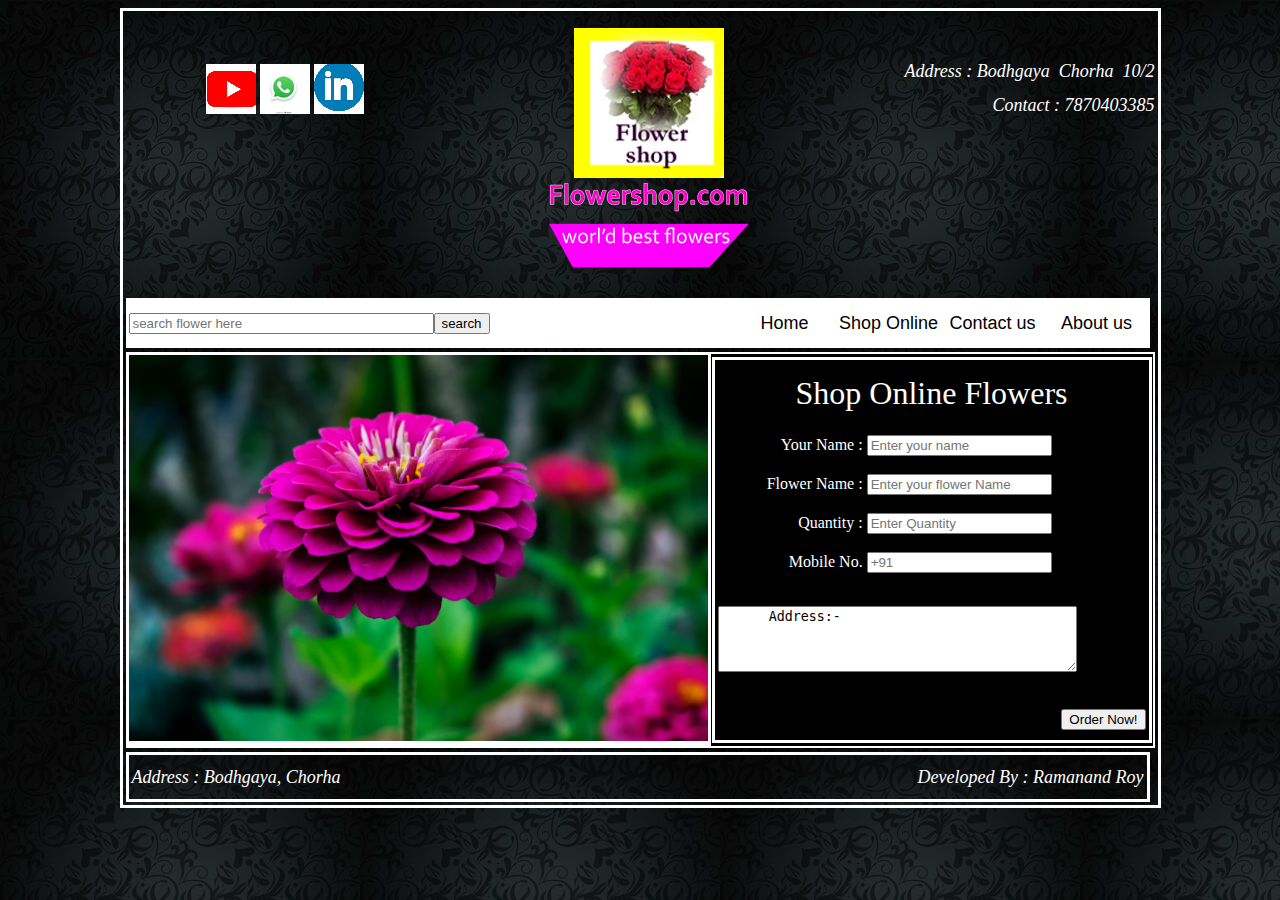
<file: Web_Development_Project/Flower.com/Index.html>
<!DOCTYPE html>
<html>
<head>
<title>
Flowershop.com
</title>
</head>
<body background="Flower/background.jpg">
<table width="1024" height="768" bordercolor="white"  align="center">

<tr>
<td height="280" align="center" > 
 <img src="Images/youtube.png">
 <img src="Images/whatesapp.jpg">
 <img src="Images/linkedln.png">
 <br><br><br><br><br><br><br><br>
</td>

<td height="280" align="center">
<img src="new/logo.png"><br>
<img src="new/domain.png"><br> 
<img src="new/tag.png">
</td>
<td height="280" align="right" width="300">
<address><pre><font color="white" face="bahnschrif" size="4">Address : Bodhgaya  Chorha  10/2</font></pre></address>
<address><font color="white" face="bahnschrif" size="4">Contact : 7870403385</font> </address>
<br><br><br><br><br><br><br><br>
</td>
</tr>

<tr>
<td colspan="3" height="50"> 
<table width="1024" height="50"    bgcolor="white">
<tr>
<td>
<form>
<input type="search" name="search" size="35" placeholder="search flower here"><input type="submit" value="search">
</form>
</td>
<td></td>
<td align="center" width="100"><font  face="sans-serif" size="4">Home</font></td>
<td align="center" width="100"><font  face="sans-serif" size="4">Shop Online</font></td>
<td align="center" width="100"><font  face="sans-serif" size="4">Contact us</font></td>
<td align="center" width="100"><font  face="sans-serif" size="4">About us</font></td>
</tr>
</table>
</td>
</tr>

<tr>
<td colspan="3" height="386">
<table width="1024" height="386"  bgcolor="white">
<tr>
<td width="555"> 
<img src="new/flower.jpg" height="386">
</td>
<td bgcolor="black">
<form>
<table width="440" height="386"  bordercolor="white">
<tr>
<td colspan="2" align="center"><font  size="6" color="white" face="righteous">Shop Online Flowers</font></td>
</tr>

<tr>
<td align="right"><font color="white" face="sans-sarif">Your Name : </font></td>
<td><input type="text" name="your Name" placeholder="Enter your name"></td> 
</tr>

<tr>
<td align="right"><font color="white" face="sans-sarif">Flower Name :</font></td>
<td><input type="text" name="flower Name" placeholder="Enter your flower Name"></td>
</tr>

<tr>
<td align="right"><font color="white" face="sans-sarif">Quantity :</font></td>
<td><input type="number" name="Quantity" placeholder="Enter Quantity"></td>
</tr>

<tr>
<td align="right"><font color="white" face="sans-sarif">Mobile No.</font></td>
<td><input type="number" name="Mobile no" placeholder="+91"></td>
</tr>

<tr>
<td colspan="2" align="left">
<textarea cols="42" rows="4">      Address:-</textarea>
</td
</tr>

<tr>
<td colspan="2" align="right">
<input type="submit" value="Order Now!">
</td>
</tr>

</table>
</form>

</td>
</tr>
</table>
</td>
</td>
</tr>

<tr>
<td colspan="3" height="50">
<table width="1024" height="50"  bordercolor="white"> 
<tr>
<td><address> <font color="white" face="sans-sarif" size="4">Address : Bodhgaya, Chorha <font> </address></td>
<td align="right"><address><font color="white" face="sans-sarif" size="4">Developed By : Ramanand Roy </font> </address></td>
</tr>
</table>
</td>
</tr>

</table>







</body>
</html>
</file>
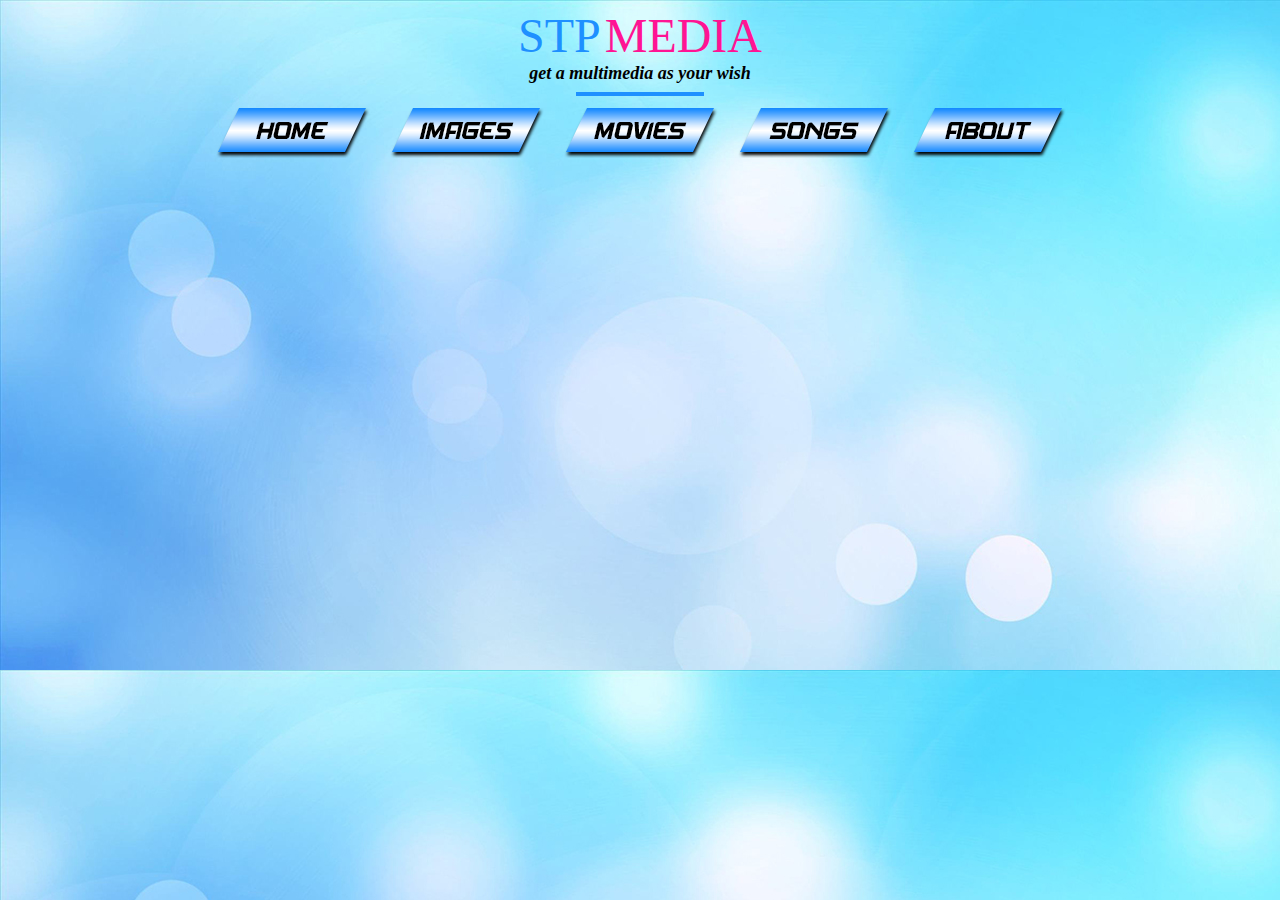
<file: Web_Development_Project/stpmedia.com/index.html>
<!DOCTYPE html>
<html>
<head>
<title>
Homepage
</title>
</head>
<body background="images/background.jpg">
<center>
<font size="7" face="spantaran" color="dodgerblue">STP</font>
<font size="7" face="spantaran" color="deeppink">MEDIA</font>
<br>
<font face="ubuntu" size="4"><i><b>get a multimedia as your wish</b></i></font>
<hr width="10%" color="dodgerblue" size="4">
<img src="images/menu/home.png">
<img src="images/menu/images.png">
<img src="images/menu/movies.png">
<img src="images/menu/songs.png">
<img src="images/menu/about.png">
</center>

</body>
</html>
</file>
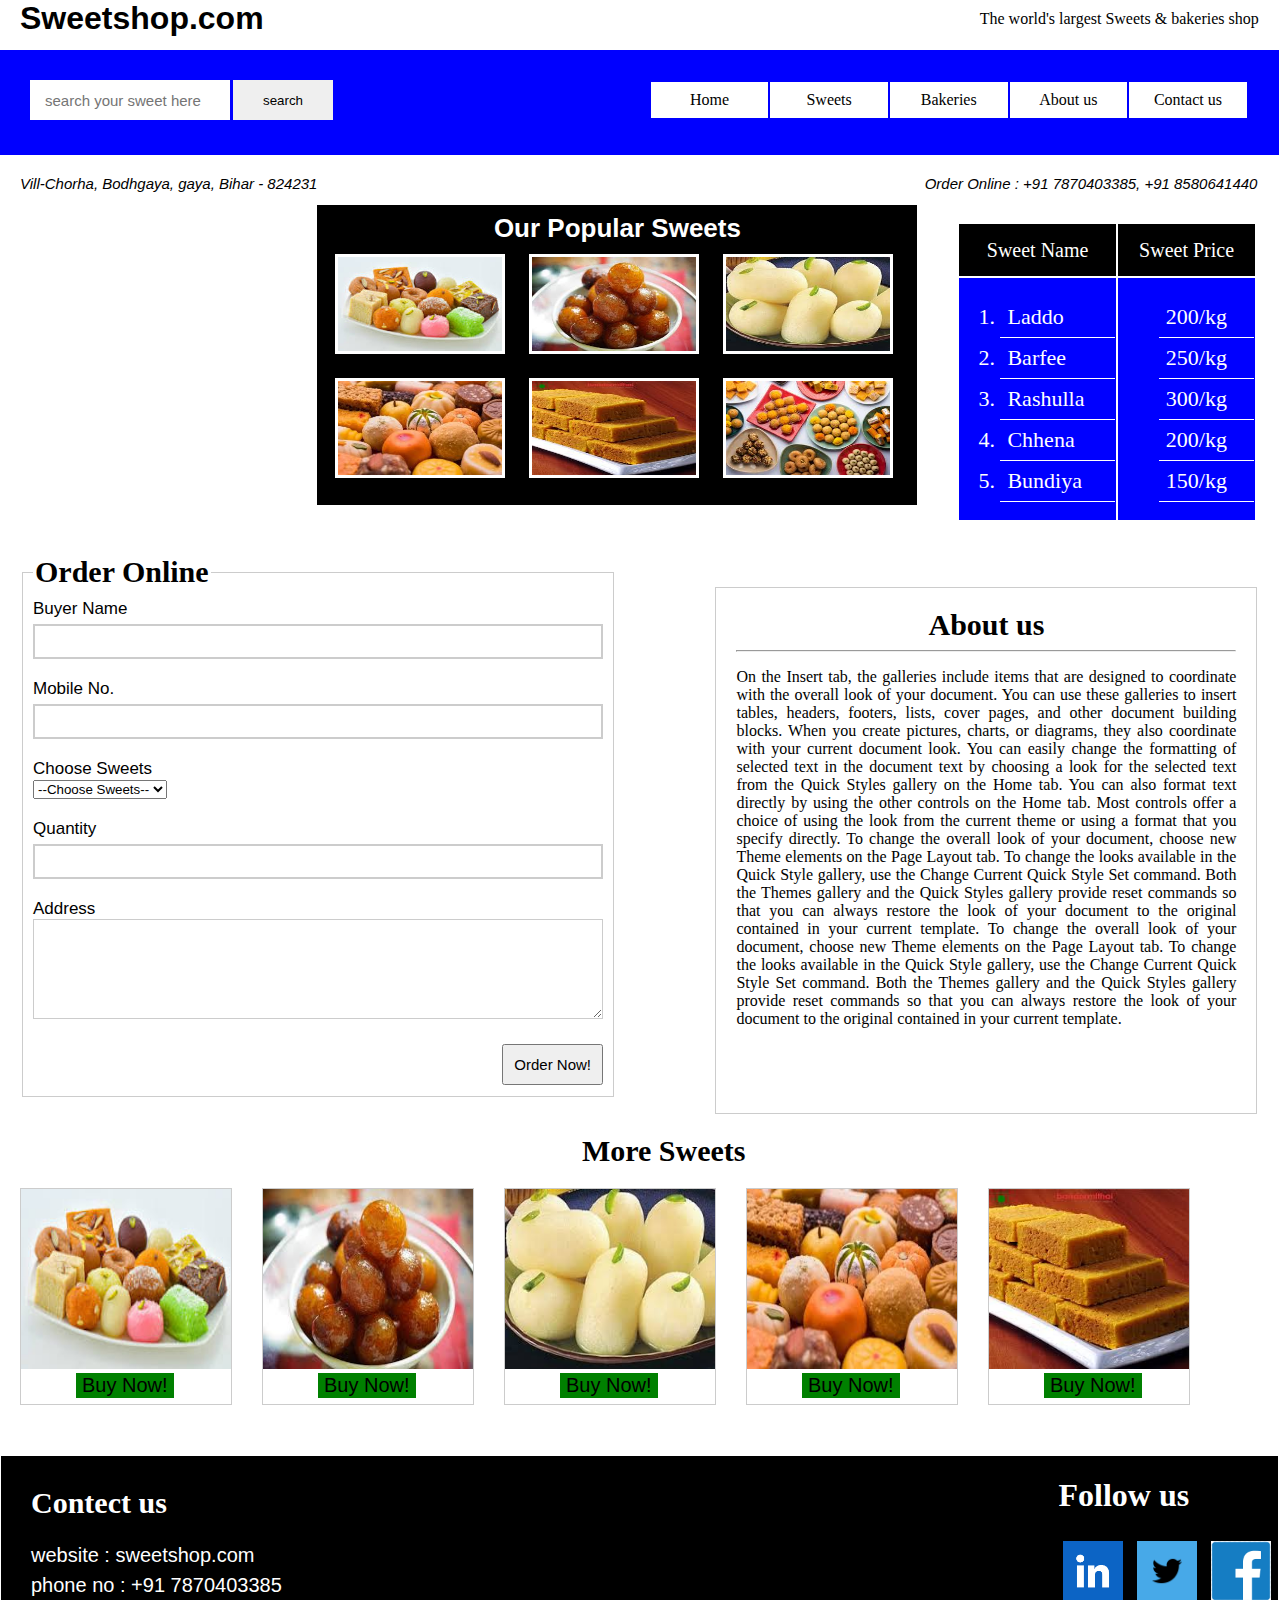
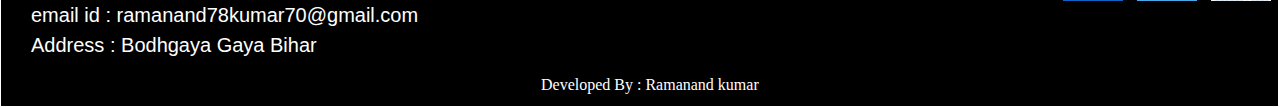
<file: Web_Development_Project/sweetshop.com/Index.html>
<!DOCTYPE html>
<html>

<head>
   <title>
      Homepage
   </title>
   <style>
      header {
         width: 99.9%;
         height: 50px;
         float: left;
         box-sizing: border-box;

      }


      body {
         padding: 0;
         margin: 0;
      }

      #brand {
         padding: 0;
         margin: 0;
         float: left;
         font-family: sans-serif;
         padding-left: 20px;
      }

      #tag_line {
         float: right;
         margin-top: 10px;
         font-family: century gothic;
         padding-right: 20px;
      }

      nav {
         width: 99.9%;
         height: 105px;
         background-color: blue;
         float: left;
         box-sizing: border-box;
         padding: 30px;
         padding-bottom: 0px;
      }

      #search {
         width: 200px;
         height: 40px;
         box-sizing: border-box;
         float: left;
         border: none;
         font-size: 15px;
         padding: 15px;
      }

      #submit {
         width: 100px;
         height: 40px;
         float: left;
         box-sizing: border-box;
         border: none;
         margin-left: 3px;
      }

      #menu_table {
         width: 600px;
         height: 40px;
         float: right;
         box-sizing: border-box;
      }

      #menu_item {
         background-color: white;
         width: 20%;
         text-align: center;
      }

      a {
         text-decoration: none;
         color: black;
         font-family: sans serif;
      }

      section {
         width: 99.8%;
         height: 1300px;
         float: left;

         box-sizing: border-box;
         padding: 20px;
      }

      #V {
         float: left;
         font-size: 15px;
         font-family: sans-serif;
      }

      #O {
         float: right;
         font-size: 15px;
         font-family: sans-serif;
      }

      #Popular_Box {
         width: 600px;
         height: 300px;
         float: left;
         box-sizing: border-box;
         border-style: solid;
         border-width: 1px;
         background-color: black;
         margin-top: 30px;
         padding: 7px;
      }

      #Our_title {
         text-align: center;
         color: white;
         font-size: 26Px;
         font-family: sans-serif;
         padding: 0;
         margin: 0;
      }

      #Popular_images {
         width: 170px;
         height: 100px;
         box-sizing: border-box;
         margin: 10px;
         border-width: 3px;
         border-style: solid;
         border-color: white;
      }

      #Sweets_rate_box {
         width: 300px;
         height: 300px;
         float: right;
         box-sizing: border-box;
         margin-top: 30px;
      }

      #rate_header {
         height: 50px;
         background-color: black;
         color: white;
         text-align: center;
         font-family: century gothic;
         font-size: 20px;
      }

      #rate_content {
         background-color: blue;
      }

      #s_name {
         color: white;
         font-family: century gothic;
         font-size: 22px;
         padding: 7px;
         border-bottom-width: 1.5px;
         border-bottom-color: white;
         border-bottom-style: solid;
      }

      #rate {
         list-style: none;
      }

      fieldset {
         width: 570px;
         height: 520px;
         float: left;
         margin-top: 50px;
         border-width: 1px;
         border-style: solid;
         border-color: #ccc;
         padding: 10px;
      }

      legend {
         font-family: century-gothic;
         font-size: 30px;
         font-weight: bold;
      }

      #Order_Online {
         font-size: 17px;
         font-family: sans-serif;
      }

      #order_input {
         width: 100%;
         height: 35px;
         box-sizing: border-box;
         border-style: solid;
         border-color: #ccc;
         margin-top: 5px;
      }

      textarea {
         width: 100%;
         height: 100px;
         box-sizing: border-box;
         border-width: 10x;
         border-style: solid;
         border-color: #ccc;
      }

      #order_now {
         padding: 10px;
         font-size: 15px;
         float: right;
      }

      #about_us {
         width: 500px;
         height: 485px;
         border-width: 1px;
         border-style: solid;
         border-color: #ccc;
         float: right;
         margin-top: 65px;
         padding: 20px;
      }

      #abt_title {
         text-align: center;
         font-size: 30px;
         font-family: century-gothic;
         padding: 0px;
         margin: 0px
      }

      #abt_text {
         text-align: justify;

         line-height: px;
         font-family: century-gothic;
      }

      #M_sweets {
         width: 100%;
         float: left;
         box-sizing: border-box;
      }

      #More_Sweets {
         text-align: center;
         font-family: century gothic;
         font-size: 30px;
         margin-left: 50PX;
      }

      #flower {
         width: 210px;
         height: 215px;
         border-width: 1px;
         border-color: #ccc;
         border-style: solid;
         float: left;
         margin-right: 30px;
      }

      #flower_end {
         width: 200px;
         height: 215px;
         border-width: 1px;
         border-color: #ccc;
         border-style: solid;
         float: left;
      }

      #sweets_buy {
         width: 210px;
         height: 180px;
      }

      #Buy_Now {
         text-align: center;
         margin-left: 55px;
         font-size: 20px;
         background-color: green;
         color: black;
         border: none;
         margin-bottom: 5px;
      }

      #sweets_buy_end {
         width: 199.9px;
         height: 180px;
      }

      footer {
         width: 99.8%;
         height: 250px;
         border-width: 1px;
         border-color: white;
         border-style: solid;
         background-color: black;
         float: left;
      }

      #contect_us {
         width: 440px;
         height: 250px;
         box-sizing: border-box;
         float: left;
         padding: 10px;
         padding-left: 30px;

      }

      #social_link {
         width: 220px;
         height: 200px;
         box-sizing: border-box;
         float: right;
      }

      #contect_title {
         color: white;
         font-family: century-gothic;
         font-size: 30px
      }

      #Contact_details {
         color: white;
         font-size: 20px;
         font-family: sans-serif;
         font-style: normal;
         line-height: 30px;
      }

      #Follow_title {
         color: white;
      }

      #social_logo {
         width: 60px;
         margin: 5px;

      }

      #Developed {
         color: white;
         float: left;
         font-family: century gothic;
         margin-top: 220px;
         margin-left: 100px;
      }
   </style>
</head>

<body>
   <header>
      <h1 id="brand">Sweetshop.com</h1>
      <p id="tag_line">The world's largest Sweets & bakeries shop</p>
   </header>

   <nav>
      <form>
         <input id="search" type="search" name="ramanand" placeholder="search your sweet here" align="center">
         <input id="submit" type="submit" value="search">
      </form>

      <table id="menu_table">
         <tr>
            <td id="menu_item"><a href="index.html">Home</a></td>
            <td id="menu_item"><a href="sweets.html">Sweets</a></td>
            <td id="menu_item"><a href="#">Bakeries</a></td>
            <td id="menu_item"><a href="#about_us">About us</a></td>
            <td id="menu_item"><a href="#contect_us">Contact us</a></td>
         </tr>
      </table>

   </nav>

   <section>
      <address id="V">Vill-Chorha, Bodhgaya, gaya, Bihar - 824231</address>
      <address id="O">Order Online : +91 7870403385, +91 8580641440</address>
      <div id="Popular_Box">
         <h1 id="Our_title">Our Popular Sweets</h1>
         <a href="#flower"><img src="Images/a.jpg" alt="a" id="Popular_images"></a>
         <a href="#flower"><img src="Images/b.jpg" alt="b" id="Popular_images"></a>
         <a href="#flower"><img src="Images/c.jpg" alt="c" id="Popular_images"></a>
         <a href="#flower"><img src="Images/d.jpg" alt="d" id="Popular_images"></a>
         <a href="#flower"><img src="Images/e.jpg" alt="e" id="Popular_images"></a>
         <a href="#flower"><img src="Images/f.jpg" alt="f" id="Popular_images"></a>
      </div>
      <table id="Sweets_rate_box">
         <tr>
            <td id="rate_header">Sweet Name</td>
            <td id="rate_header">Sweet Price</td>
         </tr>

         <tr id="rate_content">
            <td>
               <ol>
                  <a href="#flower">
                     <li id="s_name">Laddo</li>
                  </a>
                  <a href="#flower">
                     <li id="s_name">Barfee</li>
                  </a>
                  <a href="#flower">
                     <li id="s_name">Rashulla</li>
                  </a>
                  <a href="#flower">
                     <li id="s_name">Chhena</li>
                  </a>
                  <a href="#flower">
                     <li id="s_name">Bundiya</li>
                  </a>
               </ol>
            </td>
            <td>
               <ol id="rate">
                  <li id="s_name">200/kg</li>
                  <li id="s_name">250/kg</li>
                  <li id="s_name">300/kg</li>
                  <li id="s_name">200/kg</li>
                  <li id="s_name">150/kg</li>
               </ol>
            </td>
         </tr>
      </table>

      <fieldset id="form_Open">
         <legend>Order Online</legend>
         <form id="Order_Online">
            Buyer Name <br>
            <input type="text" name="name" id="order_input"><br><br>
            Mobile No.<br>
            <input type="number" name="mobile" id="order_input"><br><br>
            Choose Sweets <br>
            <select name="choose sweets">
               <option value="--Choose Sweets--">--Choose Sweets--</option>
               <option value="Chhena">chhena</option>
               <option value="Bundiya">Bundiya</option>
               <option value="Barfee">Barfee</option>
               <option value="Laddo">Laddo</option>
               <option value="Rashulla">Rashulla</option>
            </select><br><br>
            Quantity<br>
            <input type="text" Name="Quantity" id="order_input"><br><br>
            Address<br>
            <textarea name="address"></textarea>
            <br><br>
            <input type="submit" value="Order Now!" id="order_now">

         </form>
      </fieldset>

      <div id="about_us">
         <h1 id="abt_title"> About us</h1>
         <hr>
         <p id="abt_text">
            On the Insert tab, the galleries include items that are designed to coordinate with the overall look of your
            document. You can use these galleries to insert tables, headers, footers, lists, cover pages, and other
            document building blocks. When you create pictures, charts, or diagrams, they also coordinate with your
            current document look.
            You can easily change the formatting of selected text in the document text by choosing a look for the
            selected text from the Quick Styles gallery on the Home tab. You can also format text directly by using the
            other controls on the Home tab. Most controls offer a choice of using the look from the current theme or
            using a format that you specify directly.
            To change the overall look of your document, choose new Theme elements on the Page Layout tab. To change the
            looks available in the Quick Style gallery, use the Change Current Quick Style Set command. Both the Themes
            gallery and the Quick Styles gallery provide reset commands so that you can always restore the look of your
            document to the original contained in your current template.
            To change the overall look of your document, choose new Theme elements on the Page Layout tab. To change the
            looks available in the Quick Style gallery, use the Change Current Quick Style Set command. Both the Themes
            gallery and the Quick Styles gallery provide reset commands so that you can always restore the look of your
            document to the original contained in your current template.

         </p>
      </div>

      <div id="M_sweets">
         <h1 id="More_Sweets" align="center">More Sweets</h1>
      </div>

      <div id="flower">
         <img src="Images/a.jpg" id="sweets_buy">
         <a href="#form_Open"><button id="Buy_Now">Buy Now!</button></a>
      </div>
      <div id="flower">
         <img src="Images/b.jpg" id="sweets_buy">
         <a href="#form_Open"><button id="Buy_Now">Buy Now!</button></a>
      </div>
      <div id="flower">
         <img src="Images/c.jpg" id="sweets_buy">
         <a href="#form_Open"><button id="Buy_Now">Buy Now!</button></a>
      </div>
      <div id="flower">
         <img src="Images/d.jpg" id="sweets_buy">
         <a href="#form_Open"><button id="Buy_Now">Buy Now!</button></a>
      </div>
      <div id="flower_end">
         <img src="Images/e.jpg" id="sweets_buy_end">
         <a href="#form_Open"><button id="Buy_Now">Buy Now!</button></a>
      </div>
   </section>

   <footer>
      <div id="contect_us">
         <h1 id="contect_title">Contect us</h1>
         <address Id="Contact_details">website : sweetshop.com</Address>
         <Address Id="Contact_details">phone no : +91 7870403385</Address>
         <Address Id="Contact_details">email id : ramanand78kumar70@gmail.com</Address>
         <Address Id="Contact_details">Address : Bodhgaya Gaya Bihar</Address>
      </div>
      <div id="Developed">Developed By : Ramanand kumar</div>
      <div id="social_link">
         <h1 id="Follow_title">Follow us</h1>
         <a href="https://www.linkedin.com/in/ramanand-kumar-2a10b0315/"><img src="Images/L.png" id="social_logo"></a>
         <a href="https://x.com/Ramanan90882721"><img src="Images/T.png" id="social_logo"></a>

         <a href=""><img src="Images/F.png" id="social_logo"></a>
      </div>
   </footer>


</body>

</html>
</file>
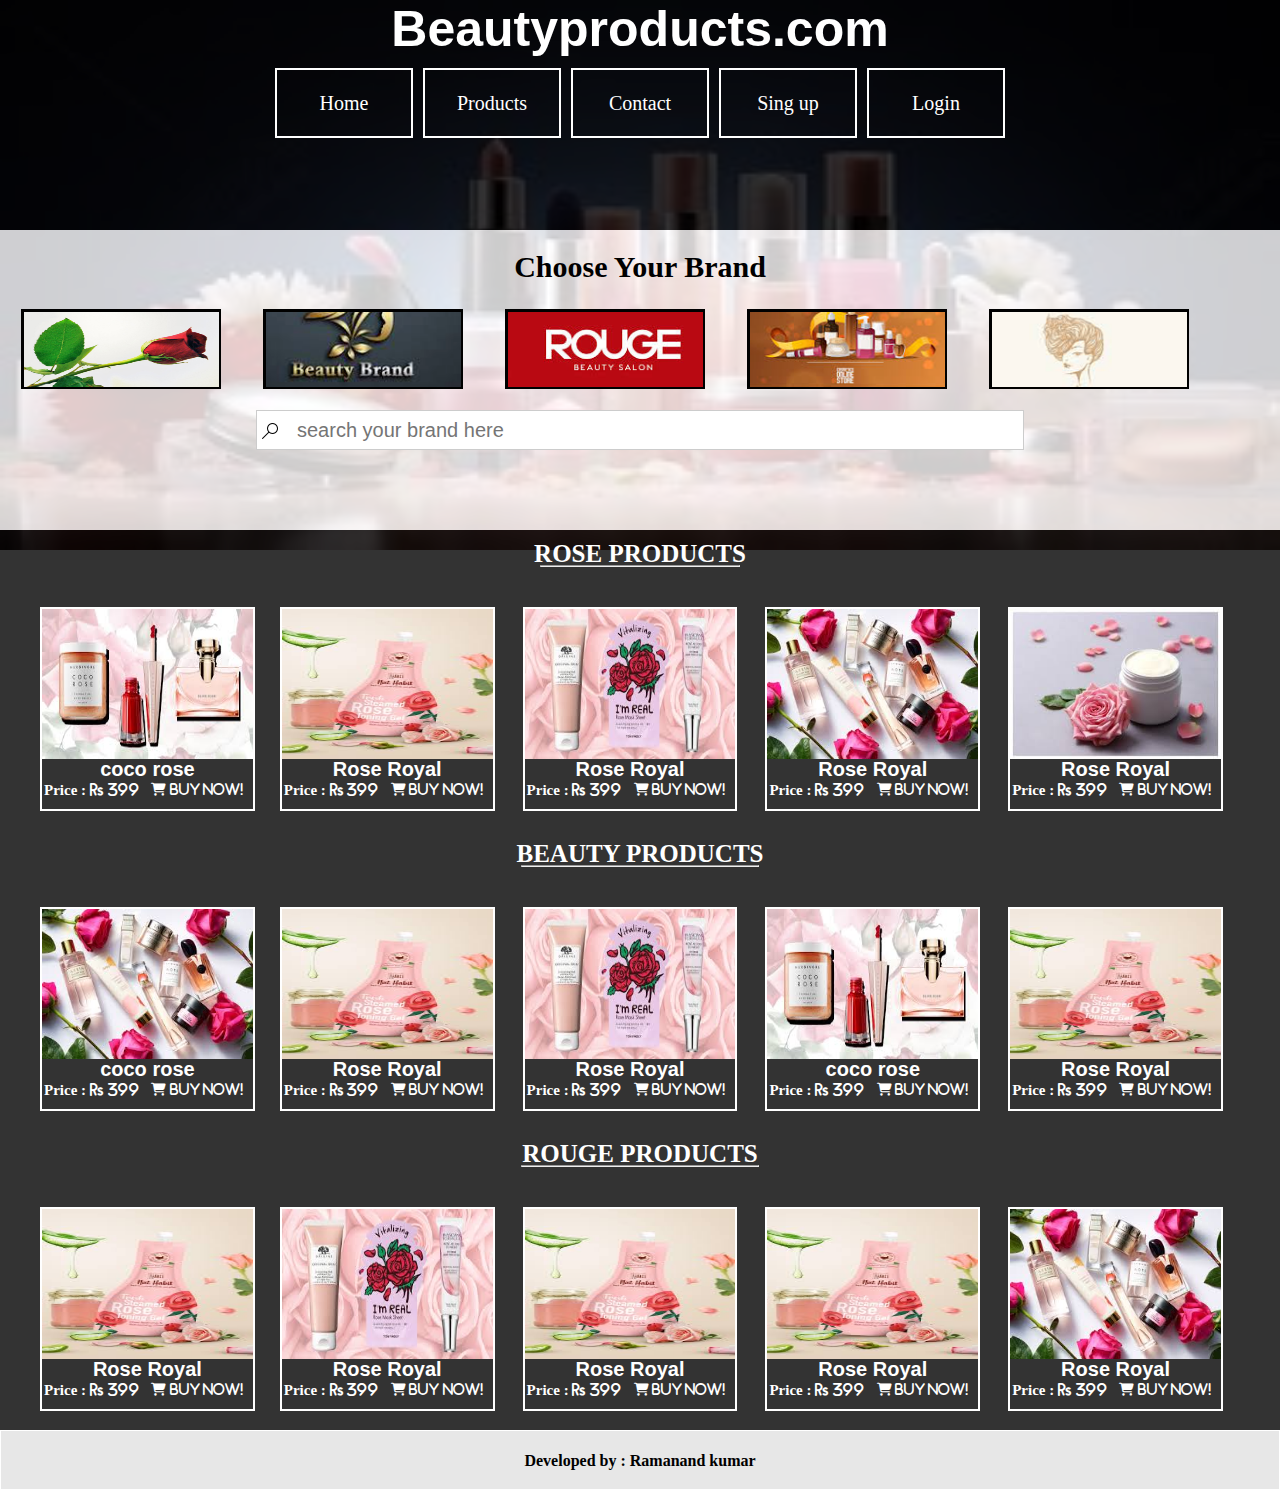
<file: Web_Development_Project/Beautyproduct.com/product.html>
<!DOCTYPE html>
<html>
<head>
<meta lang="en-US">
<meta charset="utf-8">
<meta name="keywords" content="Beautiproducts,Beautifullproduct.com,Productbeuatifull">
<meta name="description" content="India's larget beauty shop you can purches and 
beauty product with our websites">
<meta name="author" content="Beautyproducts.com">
<meta name="viewport" content="width=device-width,initial-scale=1.0">
<title>
Beautyproducts.com
</title>
<link rel="stylesheet" href="style/style.css">
<link rel="stylesheet"  href="https://cdnjs.cloudflare.com/ajax/libs/font-awesome/6.6.0/css/all.min.css">
</head>
<body>
	<!--start nav coding-->
<nav>
	<h1 id="Domain_name">Beautyproducts.com</h1>
	<table id="table_menu" align="center" cellspacing="10">
		<tr>
			<td id="menu"><a href="index.html">Home</a></td>
			<td id="menu"><a href="product.html">Products</a></td>
			<td id="menu"><a href="Contact us.html">Contact</a></td>
			<td id="menu"><a href="sing up.html">Sing up</a></td>
			<td id="menu"><a href="Login.html">Login</a></td>

		</tr>
	</table>
</nav>
<!--end nav conding-->

<!--start product section conding-->
<section id="product_section">
	<div id="brands">
	<h1 id="brands_heading">Choose Your Brand</h1>
	
	<div id="brand_pic" >
		<a href="#Rose"><img src="Images/Beautiful rose.jpg" alt="rose" width="195px" height="75px"></a>
	</div>
	<div id="brand_pic" >
		<a href="#Beauty_B"><img src="Images/b.png" alt="b"  width="195px" height="75px"></a>
	</div>
	<div id="brand_pic" >
		<a href="#rouge_R"><img src="Images/a.png" alt="a"  width="195px" height="75px"></a>
	</div>
	<div id="brand_pic" >
		<img src="Images/bb.png" alt="b"  width="195px" height="75px">
	</div>
	<div id="brand_pic" >
		<img src="Images/g.png" alt="g" width="195px" height="75px" >
	</div>

	<form>
		<input type="search" name="search" id="search" placeholder="search your brand here">
	</form>	
	
	</div>

	<div id="view">
		<a href="#Choose Your Brand"><h1 id="Rose">ROSE PRODUCTS</h1><hr id="line"></a>
		<div id="tstar"><img src="Images/ra.jpeg" alt="ra" id="rose-images">
  <h4 id="coco">coco rose</h4><h3>Price : <i class="fa-solid fa-rupee-sign"> 399</i> </h3>
        <h4 id="buy-now"><i class="fa-solid fa-cart-shopping"> Buy Now!</i></h4>
		</div>
		<div id=view-produts><img src="Images/rc.jpeg" alt="rc" id="rose-images">
<h4 id="rose-p">Rose Royal</h4><h3>Price : <i class="fa-solid fa-rupee-sign"> 399</i> </h3>
        <h4 id="buy-now"><i class="fa-solid fa-cart-shopping"> Buy Now!</i></h4>
		</div>
        <div id=view-produts><img src="Images/rb.jpeg" alt="rb" id="rose-images">

       <h4 id="rose-p">Rose Royal</h4><h3>Price : <i class="fa-solid fa-rupee-sign"> 399</i> </h3>
        <h4 id="buy-now"><i class="fa-solid fa-cart-shopping"> Buy Now!</i></h4></div>
      <div id=view-produts> <img src="Images/re.jpeg" alt="re" id="rose-images"> 

     <h4 id="rose-p">Rose Royal</h4><h3>Price : <i class="fa-solid fa-rupee-sign"> 399</i> </h3>
        <h4 id="buy-now"><i class="fa-solid fa-cart-shopping"> Buy Now!</i></h4></div>
        <div id=view-produts><img src="Images/rd.jpeg" alt="rd" id="rose-images">

       <h4 id="rose-p">Rose Royal</h4><h3>Price : <i class="fa-solid fa-rupee-sign"> 399</i> </h3>
        <h4 id="buy-now"><i class="fa-solid fa-cart-shopping"> Buy Now!</i></h4></div>		
    </div>

        <div id="Beauty">
		<h1 id="Beauty_B">BEAUTY PRODUCTS</h1><hr id="linf">
		<div id="second">
			<img src="Images/re.jpeg" alt="re" id="rose-images">
  <h4 id="coco">coco rose</h4><h3>Price : <i class="fa-solid fa-rupee-sign"> 399</i> </h3>
        <h4 id="buy-now"><i class="fa-solid fa-cart-shopping"> Buy Now!</i></h4>
		</div>
		<div id="Beauty-produts">
			<img src="Images/rc.jpeg" alt="rc" id="rose-images">
<h4 id="rose-p">Rose Royal</h4><h3>Price : <i class="fa-solid fa-rupee-sign"> 399</i> </h3>
        <h4 id="buy-now"><i class="fa-solid fa-cart-shopping"> Buy Now!</i></h4>
		</div>
        <div id="Beauty-produts">
        	<img src="Images/rb.jpeg" alt="rb" id="rose-images">
<h4 id="rose-p">Rose Royal</h4><h3>Price : <i class="fa-solid fa-rupee-sign"> 399</i> </h3>
        <h4 id="buy-now"><i class="fa-solid fa-cart-shopping"> Buy Now!</i></h4>
        </div>	
        <div id="Beauty-produts">
        	<img src="Images/ra.jpeg" alt="ra" id="rose-images">
  <h4 id="coco">coco rose</h4><h3>Price : <i class="fa-solid fa-rupee-sign"> 399</i> </h3>
        <h4 id="buy-now"><i class="fa-solid fa-cart-shopping"> Buy Now!</i></h4>
        </div>
        <div id="Beauty-produts">
        	<img src="Images/rc.jpeg" alt="rc" id="rose-images">
<h4 id="rose-p">Rose Royal</h4><h3>Price : <i class="fa-solid fa-rupee-sign"> 399</i> </h3>
        <h4 id="buy-now"><i class="fa-solid fa-cart-shopping"> Buy Now!</i></h4>
        </div>		
    </div>

     <div id="rouge">
	<a href="#brands_heading"><h1 id="rouge_R">ROUGE PRODUCTS</h1><hr id="ling"></a>
		<div id="third">
			<img src="Images/rc.jpeg" alt="rc" id="rose-images">
<h4 id="rose-p">Rose Royal</h4><h3>Price : <i class="fa-solid fa-rupee-sign"> 399</i> </h3>
        <h4 id="buy-now"><i class="fa-solid fa-cart-shopping"> Buy Now!</i></h4>
		</div>
		<div id="rouge-produts">
			<img src="Images/rb.jpeg" alt="rb" id="rose-images">
<h4 id="rose-p">Rose Royal</h4><h3>Price : <i class="fa-solid fa-rupee-sign"> 399</i> </h3>
        <h4 id="buy-now"><i class="fa-solid fa-cart-shopping"> Buy Now!</i></h4>
		</div>
        <div id="rouge-produts">
        	<img src="Images/rc.jpeg" alt="rc" id="rose-images">
<h4 id="rose-p">Rose Royal</h4><h3>Price : <i class="fa-solid fa-rupee-sign"> 399</i> </h3>
        <h4 id="buy-now"><i class="fa-solid fa-cart-shopping"> Buy Now!</i></h4>
        </div>	
        <div id="rouge-produts">
        	<img src="Images/rc.jpeg" alt="rc" id="rose-images">
<h4 id="rose-p">Rose Royal</h4><h3>Price : <i class="fa-solid fa-rupee-sign"> 399</i> </h3>
        <h4 id="buy-now"><i class="fa-solid fa-cart-shopping"> Buy Now!</i></h4>
        </div>
        <div id="rouge-produts">
        	<img src="Images/re.jpeg" alt="re" id="rose-images">
<h4 id="rose-p">Rose Royal</h4><h3>Price : <i class="fa-solid fa-rupee-sign"> 399</i> </h3>
        <h4 id="buy-now"><i class="fa-solid fa-cart-shopping"> Buy Now!</i></h4>
        </div>		
    </div>

    <footer>
	<h4>Developed by : Ramanand kumar</h4>
</footer>

</section>



<!--end product section conding-->
</body>
</html>
</file>
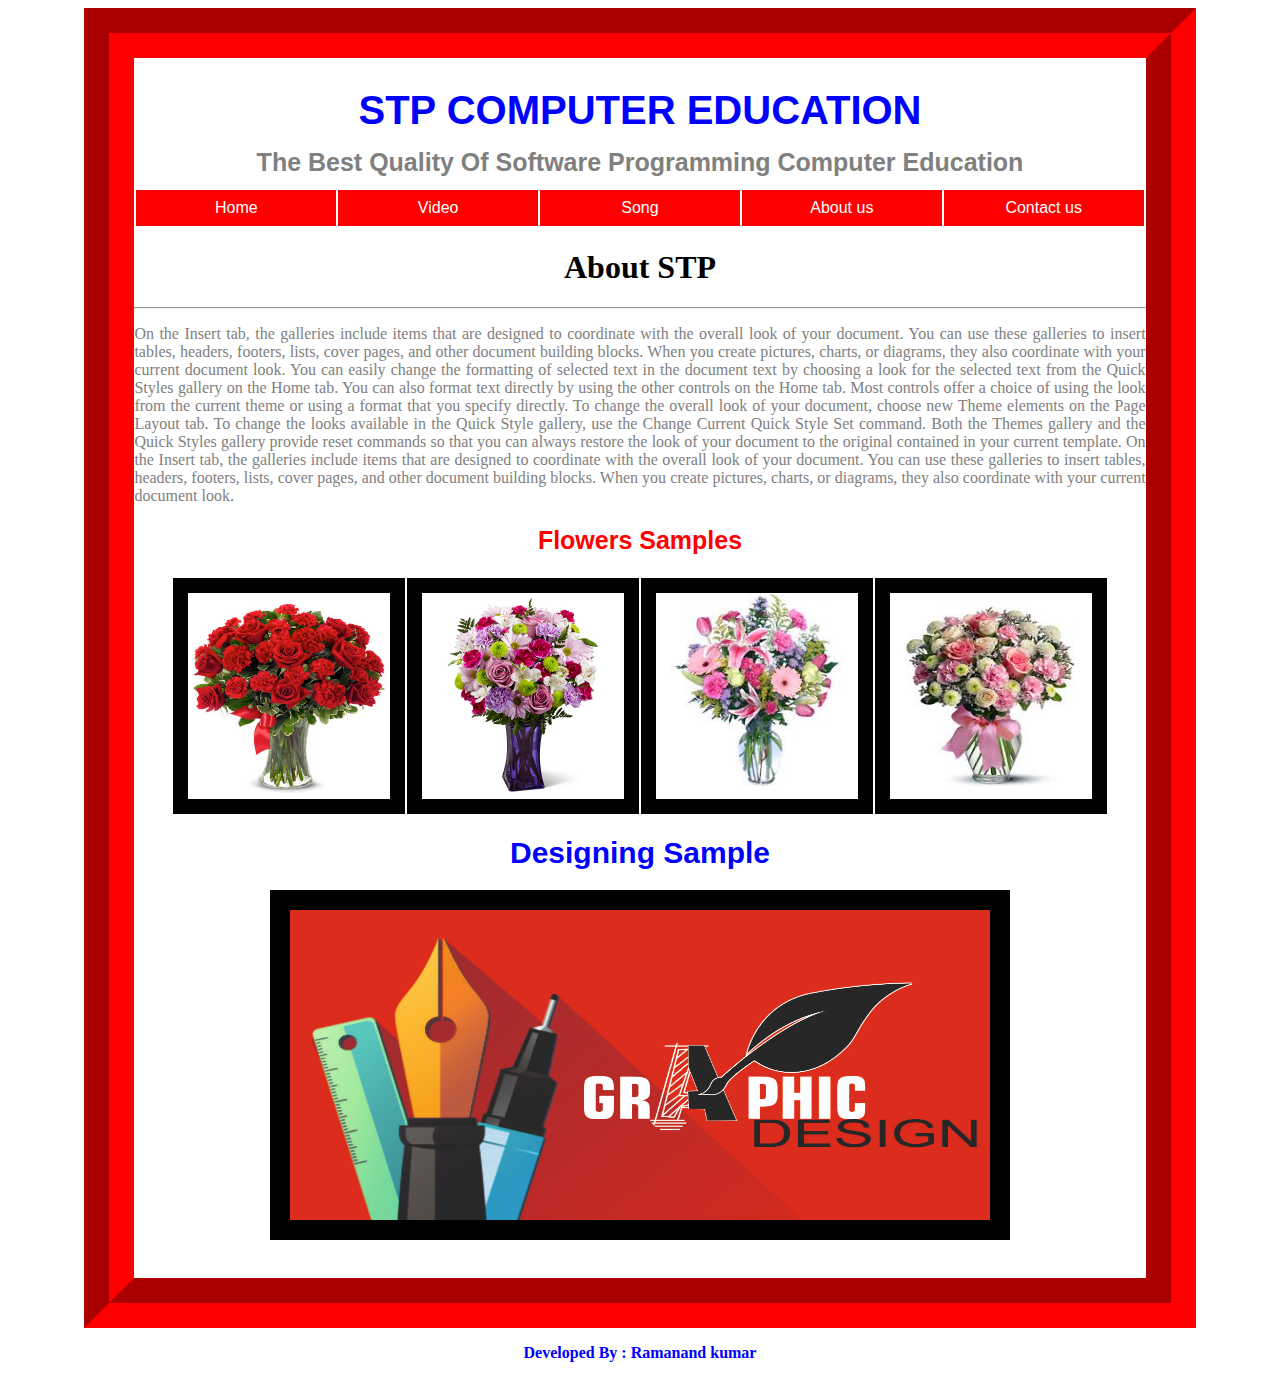
<file: Web_Development_Project/Simple_project/second.html>
<!DOCTYPE html>
<html> 
<head>
<title>
web layout

</title>
</head>
<body>
<center>
<div style="width:80%;height:1220px;border-width:50px;border-style:groove;border-color:red;">

<h1 style="color:blue;font-size:40px;font-family:sans-serif;line-height:50px;">STP COMPUTER EDUCATION</h1>

<p style="color:grey;font-size:25px;font-family:sans-serif;line-height:1px;font-weight:bold;">
The Best Quality Of Software Programming Computer Education</p>

<table width="100%" height="40" > 
<tr>
<td style="background-color:red;text-align:center;color:white;font-family:sans-serif;width:20%;">Home</td>
<td style="background-color:red;text-align:center;color:white;font-family:sans-serif;width:20%;">Video</td>
<td style="background-color:red;text-align:center;color:white;font-family:sans-serif;width:20%;">Song</td>
<td style="background-color:red;text-align:center;color:white;font-family:sans-serif;width:20%;">About us</td>
<td style="background-color:red;text-align:center;color:white;font-family:sans-serif;width:20%;">Contact us</td>
</tr>
</table>

<h1>About STP</h1>
<hr>

<p style="color:grey;text-align:justify;">
On the Insert tab, the galleries include items that are designed to coordinate with the overall look of your document. You can use these galleries to insert tables, headers, footers, lists, cover pages, and other document building blocks. When you create pictures, charts, or diagrams, they also coordinate with your current document look.
You can easily change the formatting of selected text in the document text by choosing a look for the selected text from the Quick Styles gallery on the Home tab. You can also format text directly by using the other controls on the Home tab. Most controls offer a choice of using the look from the current theme or using a format that you specify directly.
To change the overall look of your document, choose new Theme elements on the Page Layout tab. To change the looks available in the Quick Style gallery, use the Change Current Quick Style Set command. Both the Themes gallery and the Quick Styles gallery provide reset commands so that you can always restore the look of your document to the original contained in your current template.
On the Insert tab, the galleries include items that are designed to coordinate with the overall look of your document. You can use these galleries to insert tables, headers, footers, lists, cover pages, and other document building blocks. When you create pictures, charts, or diagrams, they also coordinate with your current document look.

</p>

<h2 style="color:red;font-family:sans-serif;font-size:25px">Flowers Samples</h2>


<table >
<tr>
<td  align=" center" style="border-width:15px;border-style:solid;border-color:black;">
<img src="images/a.jpg" width="200" height="200">
</td>

<td align="center" style="border-width:15px;border-style:solid;border-color:black;">
<img src="images/b.jfif" width="200" height="200">
</td>

<td align="center" style="border-width:15px;border-style:solid;border-color:black;">
<img src="images/c.jfif" width="200" height="200">
</td>

<td align="center" style="border-width:15px;border-style:solid;border-color:black;">
<img src="images/d.jfif" width="200" height="200">
</td>
</tr>
</table>

<h1 style="color:blue;font-family:sans-serif;font-size:30px;">Designing Sample</h1>
<img src="images/pic.jpg" width="700" height="310 " style="border-width:20px;border-style:solid;border-color:black;">

</div>
<p style="color:blue;font-family:century gothic;font-weight:bold;">Developed By : Ramanand kumar<p>
</center>


</body>
</html>
</file>
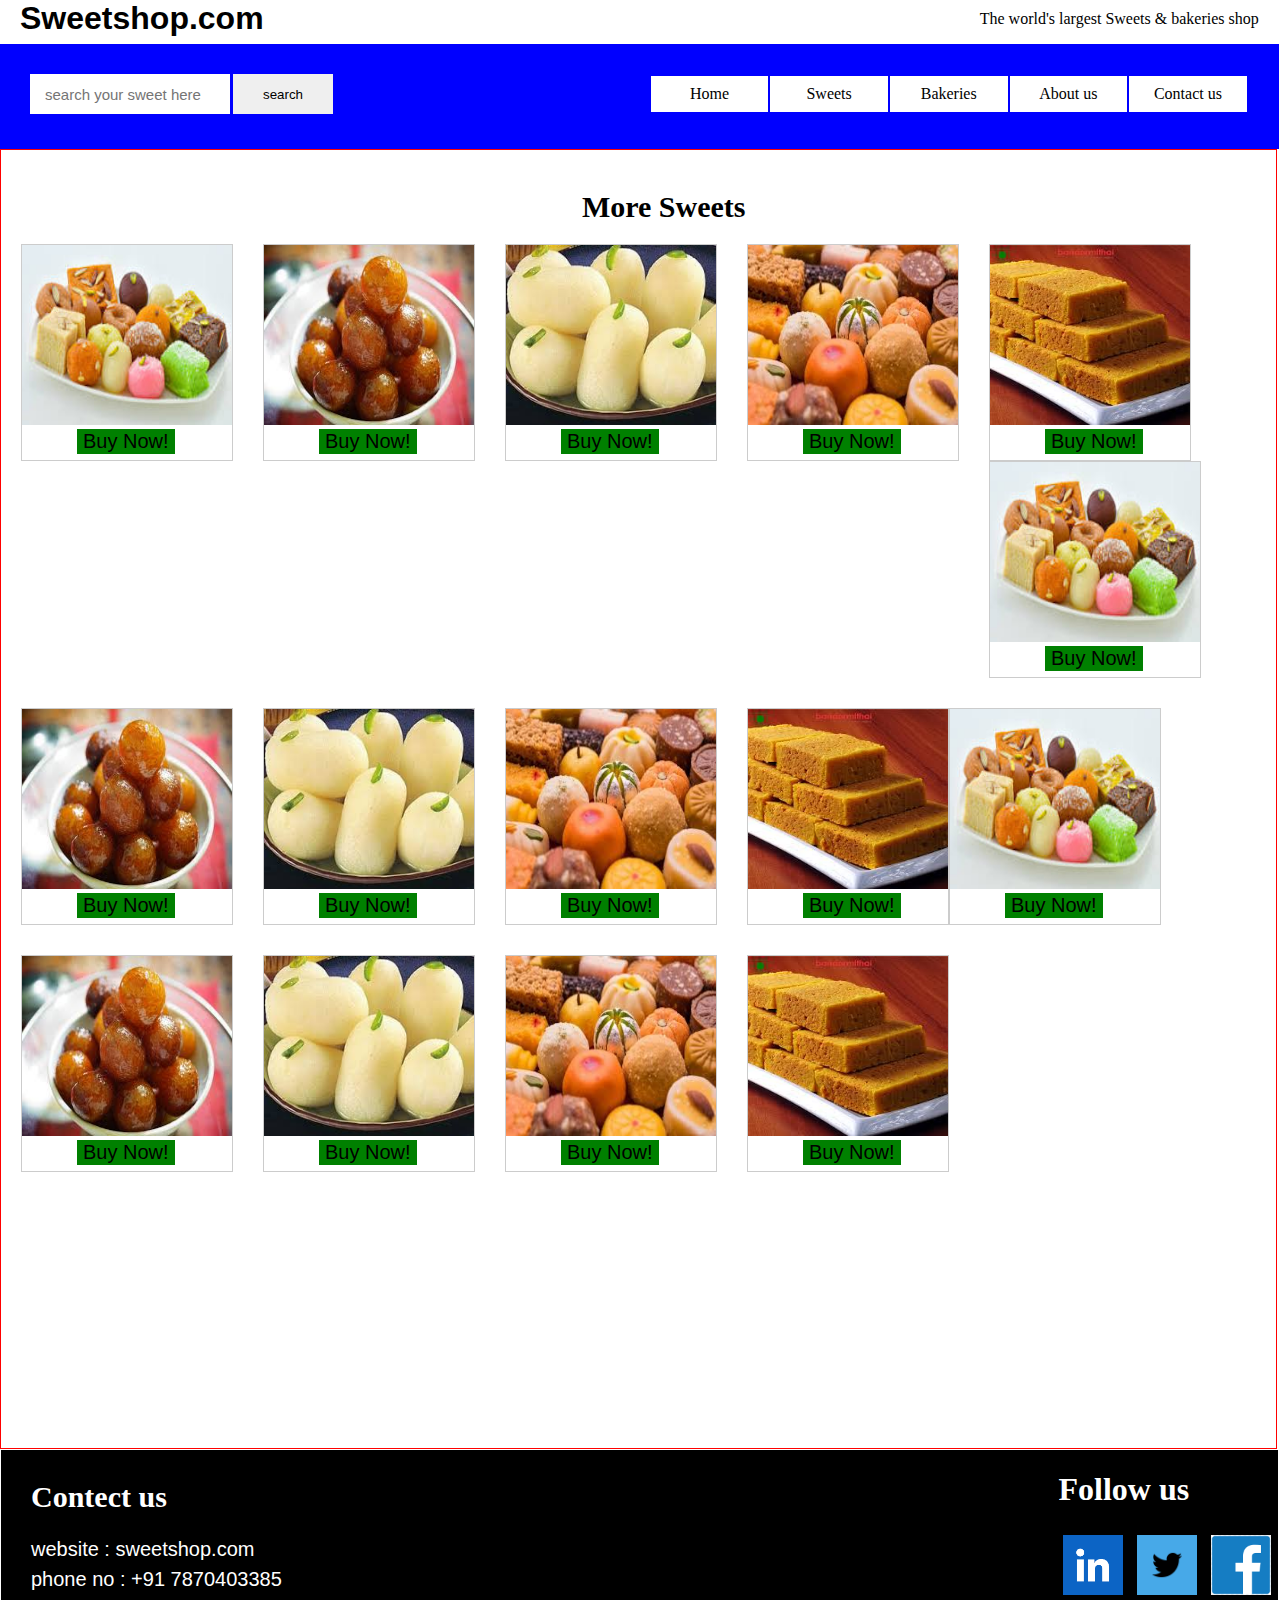
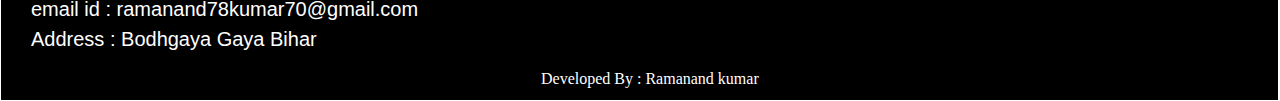
<file: Web_Development_Project/sweetshop.com/sweets.html>
<!DOCTYPE html>
<html>
<head>
<title>
Homepage 
</title>
<style>
  
  header{
  width:99.9%;
  height;50px;
  float:left;
  box-sizing:border-box;

        }
       
	
 body{
 padding:0;
 margin:0;
     }
   
   #brand{
   padding:0;
   margin:0;
   float:left;
   font-family:sans-serif;
   padding-left:20px;
   }
   
   #tag_line{
   float:right;
   margin-top:10px;
   font-family:century gothic;
   padding-right:20px;
   }
   
   nav{
   width:99.9%;
   height:105px;
   background-color:blue;
   float:left;
   box-sizing:border-box;
   padding:30px;
   padding-bottom:0px;
   }
   
   #search{
   width:200px;
   height:40px;
   box-sizing:border-box;
   float:left;
   border:none;
   font-size:15px;
   padding:15px;
   }
   
   #submit{
   width:100px;
   height:40px;
   float:left;
   box-sizing:border-box;
   border:none;
   margin-left:3px;
   }
   
   #menu_table{
   width:600px;
   height:40px;
   float:right;
   box-sizing:border-box;
   }
   
   #menu_item{
   background-color:white;
   width:20%;
   text-align:center;
   }
   
   a{
   text-decoration:none;
   color:black;
   font-family:sans serif;
   }
   
   section{
   width:99.8%;
   height:1300px;
   float:left;
   border-width:1px;
   border-style:solid;
   border-color:red;
   box-sizing:border-box;
   padding:20px;
	  }
	   
   #V{
   float:left;
   font-size:15px;
   font-family:sans-serif;
      }
   
   #O{
   float:right;
   font-size:15px;
   font-family:sans-serif;
   }
   
   #Popular_Box{
   width:600px;
   height:300px;
   float:left;
   box-sizing:border-box;
   border-style:solid;
   border-widht:1px;
   background-color:black;
   margin-top:30px;
   padding:7px;
   }
   
   #Our_title{
   text-align:center;
   color:white;
   font-size:26Px;
   font-family:sans-serif;
   padding:0;
   margin:0;
   }
   
   #Popular_images{
   width:170px;
   height:100px;
   box-sizing:border-box;
   margin:10px;
   border-width:3px;
   border-style:solid;
   border-color:white;
   }
   
   #Sweets_rate_box{
   width:300px;
   height:300px;
   float:right;
   box-sizing:border-box;
   margin-top:30px;
   }
   
   #rate_header{
   height:50px;
   background-color:black;
   color:white;
   text-align:center;
   font-family:century gothic;
   font-size:20px;
   }
   
   #rate_content{
   background-color:blue;
   }
   
   #s_name{
   color:white;
   font-family:century gothic;
   font-size:22px;
   padding:7px;
   border-bottom-width:1.5px;
   border-bottom-color:white;
   border-bottom-style:solid;
   }
   
   #rate{
   list-style:none;
   }
   
   fieldset{
   width:570px;
   height:520px;
   float:left;
   margin-top:50px;
   border-width:1px;
   border-style:solid;
   border-color:#ccc;
   padding:10px;
   }
   
   legend{
   font-family:century-gothic;
   font-size:30px;
   font-weight:bold;
   }
   
   #Order_Online{
   font-size:17px;
   font-family:sans-serif;
   }
   
   #order_input{
   width:100%;
   height:35px;
   box-sizing:border-box;
   border-style:solid;
   border-color:#ccc;
   margin-top:5px;
   }
   
   textarea{
   width:100%;
   height:100px;
   box-sizing:border-box;
   border-width:10x;
   border-style:solid;
   border-color:#ccc;
   }
   
   #order_now{
   padding:10px;
   font-size:15px;
   float:right;
   }
   
   #about_us{
   width:500px;
   height:485px;
   border-width:1px;
   border-style:solid;
   border-color:#ccc;
   float:right;
   margin-top:65px;
   padding:20px;
   }
   
   #abt_title{
   text-align:center;
   font-size:30px;
   font-family:century-gothic;
   padding:0px;
   margin:0px
   }
   
   #abt_text{
   text-align:justify;
   
   line-height:px;
   font-family:century-gothic;
   }
   
   #M_sweets{
   width:100%;
   float:left;
   box-sizing:border-box;
   }
   
   #More_Sweets{
   text-align:center;
   font-family:century gothic;
   font-size:30px;
   margin-left:50PX;
   }
   
   #flower{
   width:210px;
   height:215px;
   border-width:1px;
   border-color:#ccc;
   border-style:solid;
   float:left;
   margin-right:30px;
   margin-bottom:30px;
   }
   
   #flower_end{
   width:200px;
   height:215px;
   border-width:1px;
   border-color:#ccc;
   border-style:solid;
   float:left;
   }
   
   #sweets_buy{
   width:210px;
   height:180px;
   }
   
   #Buy_Now{
   text-align:center;
   margin-left:55px;
   font-size:20px;
   background-color:green;
   color:black;
   border:none;
   margin-bottom:5px;
   }
   
   #sweets_buy_end{
   width:199.9px;
   height:180px;
   }
   
   footer{
   width:99.8%;
   height:250px;
   border-width:1px;
   border-color:white;
   border-style:solid;
   background-color:black;
   float:left;
   }
   
   #contect_us{
   width:440px;
   height:250px;
   box-sizing:border-box;
   float:left;
   padding:10px;
   padding-left:30px;
   
   }
   
   #social_link{
   width:220px;
   height:200px;
   box-sizing:border-box;
   float:right;
   }
   
   #contect_title{
   color:white;
   font-family:century-gothic;
   font-size:30px
   }
   
   #Contact_details{
   color:white;
   font-size:20px;
   font-family:sans-serif;
   font-style:normal;
   line-height:30px;
   }
   
   #Follow_title{
   color:white;
   }
   
   #social_logo{
   width:60px;
   margin:5px;
   
   }
   
   #Developed{
   color:white;
   float:left;
   font-family:century gothic;
   margin-top:220px;
   margin-left:100px;
   }

	
</style>
</head>
<body>
<header>
<h1 id="brand">Sweetshop.com</h1>
<p id="tag_line">The world's largest Sweets & bakeries shop</p>
</header>

<nav>
<form>
<input id="search" type="search" name="ramanand" placeholder="search your sweet here" align="center">
<input id="submit" type="submit" value="search">
</form>

<table id="menu_table">
<tr>
<td id="menu_item"><a href="index.html">Home</a></td>
<td id="menu_item"><a href="sweets.html">Sweets</a></td>
<td id="menu_item"><a href="#">Bakeries</a></td>
<td id="menu_item"><a href="Index.html">About us</a></td>
<td id="menu_item"><a href="#contect_us">Contact us</a></td>
</tr>
</table>

</nav>

<section>

 <div id="M_sweets">
 <h1 id="More_Sweets" align="center">More Sweets</h1>
 </div>
 
 <div id="flower">
 <img src="Images/a.jpg" id="sweets_buy">
 <a href="index.html#form_Open"><button id="Buy_Now">Buy Now!</button></a>
 </div>
 <div id="flower">
 <img src="Images/b.jpg" id="sweets_buy">
 <a href="index.html#form_Open"><button id="Buy_Now">Buy Now!</button></a>
 </div>
 <div id="flower">
 <img src="Images/c.jpg" id="sweets_buy">
 <a href="index.html#form_Open"><button id="Buy_Now">Buy Now!</button></a>
 </div>
 <div id="flower">
 <img src="Images/d.jpg" id="sweets_buy">
 <a href="index.html#form_Open"><button id="Buy_Now">Buy Now!</button></a>
 </div>
 <div id="flower_end">
 <img src="Images/e.jpg" id="sweets_buy_end">
 <a href="index.html#form_Open"><button id="Buy_Now">Buy Now!</button></a>
 </div>
 <div id="flower">
 <img src="Images/a.jpg" id="sweets_buy">
 <a href="index.html#form_Open"><button id="Buy_Now">Buy Now!</button></a>
 </div>
 <div id="flower">
 <img src="Images/b.jpg" id="sweets_buy">
 <a href="index.html#form_Open"><button id="Buy_Now">Buy Now!</button></a>
 </div>
 <div id="flower">
 <img src="Images/c.jpg" id="sweets_buy">
 <a href="index.html#form_Open"><button id="Buy_Now">Buy Now!</button></a>
 </div>
 <div id="flower">
 <img src="Images/d.jpg" id="sweets_buy">
 <a href="index.html#form_Open"><button id="Buy_Now">Buy Now!</button></a>
 </div>
 <div id="flower_end">
 <img src="Images/e.jpg" id="sweets_buy_end">
 <a href="index.html#form_Open"><button id="Buy_Now">Buy Now!</button></a>
 </div>
 
 <div id="flower">
 <img src="Images/a.jpg" id="sweets_buy">
 <a href="index.html#form_Open"><button id="Buy_Now">Buy Now!</button></a>
 </div>
 <div id="flower">
 <img src="Images/b.jpg" id="sweets_buy">
 <a href="index.html#form_Open"><button id="Buy_Now">Buy Now!</button></a>
 </div>
 <div id="flower">
 <img src="Images/c.jpg" id="sweets_buy">
 <a href="index.html#form_Open"><button id="Buy_Now">Buy Now!</button></a>
 </div>
 <div id="flower">
 <img src="Images/d.jpg" id="sweets_buy">
 <a href="index.html#form_Open"><button id="Buy_Now">Buy Now!</button></a>
 </div>
 <div id="flower_end">
 <img src="Images/e.jpg" id="sweets_buy_end">
 <a href="index.html#form_Open"><button id="Buy_Now">Buy Now!</button></a>
 </div>
 
 
</section>

<footer>
<div id="contect_us">
<h1 id="contect_title">Contect us</h1>
<address Id="Contact_details">website   : sweetshop.com</Address>
<Address Id="Contact_details">phone no  : +91 7870403385</Address>
<Address Id="Contact_details">email id  : ramanand78kumar70@gmail.com</Address>
<Address Id="Contact_details">Address   : Bodhgaya Gaya Bihar</Address>
</div>
<div id="Developed">Developed By : Ramanand kumar</div>
<div id="social_link">
<h1 id="Follow_title">Follow us</h1>
<a href="https://www.linkedin.com/in/ramanand-kumar-2a10b0315/"><img src="Images/L.png" id="social_logo"></a>
<a href="https://x.com/Ramanan90882721"><img src="Images/T.png" id="social_logo"></a>

<a href=""><img src="Images/F.png" id="social_logo"></a>
</div>
</footer>


</body>
</html>
</file>
<file: Web_Development_Project/Beautyproduct.com/style/style.css>
body{
	background-image:url(../Images/be.jpg);
	background-size: 100% 550px;
	background-repeat: no-repeat;
	padding: 0;
	margin: 0;
	background-attachment: fixed;
}

/*start nav condig*/
nav{
	width:100%;
    height:230px;
    background-color:rgba(0, 0, 0, 0.8);
    float:left;
    box-sizing: border-box;
    padding: 0px;
    margin:0px;
   
}


#welcome{
	font-size:50px ;
	color: white;
	text-align: center;
	padding: 0;
	margin:0;
}

#table_menu{
	width: 750px;
	height: 70px;
	box-sizing: border-box;
}

#menu{
	width: 20%;
	height: 70px;
	font-size: 20px;
	font-family: century gothic;
	font-weight: normal;
	border-width: 2px;
	border-style: solid;
	border-color: white;
	box-sizing: border-box;
	text-align: center;
}

a{
	color: white;
	text-decoration: none;
}

/*end nav condig*/


/*start section conding*/

#Home_section{
	width: 670px;
	height: 300px;
	box-sizing: border-box;
	float: right;
	background-image:url(../images/section.png);
}

#logo{
	width: 150px;
	height: 150px;
	box-sizing: border-box;
	border-color: white;
	border-style: solid;
	border-width: 2px;
	margin-left:180px ;
	margin-top: 50px;
}

#B{
	color: white;
	font-size: 150px;
	box-sizing: border-box;
	padding: 0;
	margin-top:-13px;
}

#com{
	color: white;
	text-align:center;
	margin-left: 180px;
	padding: 0;
	margin-top: -5px;
}


/*end Home page section conding*/


/*stard Login page nav coding*/
#Domain_name{
          margin: 0;
          padding: 0;
          color: white;
          font-family: sans-serif;
          text-align: center;
          font-size: 50px;
}

/*end Login page nav coding*/

/*start Section Login page coding*/
#login_section{
	width: 670px;
	height: 300px;
	box-sizing: border-box;
	float: right;
	background-image:url(../images/section.png);
}

fieldset{
	width: 280px;
	height: 200px;
	border-color: white;
	border-width: 3px;
	border-style: solid;
	margin-left: 290px;
	margin-top: 40px;
	padding: 20px;
	padding-top: 10px;
	box-sizing: border-box;

}

legend{
	color: white;
	font-family: sans-serif;
	font-weight: bold;
	font-size: 20px;
}

#login_form{
	color: white;
	font-size: 20px;
	font-family: century gothic;
}

#Username{
	width: 100%;
	height: 20px;
	background-color: inherit;
	border:none;
	border-width: 2px;
	border-style: solid;
	border-color: white;
	color: white;
	font-size: 15px;
	margin-bottom: 10px;
	

}

#password{
	width: 100%;
	height:20px;
	width: 100%;
	height: 20px;
	background-color: inherit;
	border:none;
	border-width: 2px;
	border-style: solid;
	border-color: white;
	color: white;
	font-size: 15px;
	margin-bottom: 13px;
}

#Login{
	float: right;
	font-size: 18px;
	font-family:century gothic;
	background-color: inherit;
	border: none;
	border-width: 2px;
	border-color: white;
	border-style: solid;
	color: white;

}

/*end section Login page coding*/


/*start contact page coding*/
#contact{
	color: white;
	font-family:century gothic;
	font-size: 13px;
	font-style:normal;
	line-height: 25px;

}

/*end contact page coding*/

/*start product page coding*/
#product_section{
	width: 100%;
	height: 1000px;
	box-sizing: border-box;
	float: left;
}

#brands{
	width: 100%;
	height: 300px;
	background-color: rgba(255, 255, 255, 0.8);
	float: left;
	box-sizing: border-box;
}

#brands_heading{
	color: black;
	text-align: center;
	font-size: 30px;
}

#brand_pic{
	width: 200px;
	height: 80px;
	float: left;
	border-color: black;
	border-width: 3px;
	border-style: solid;
	box-sizing: border-box;
  	margin: 21px;
  	margin-top: 5px;
}

#search{
	width: 60%;
	height: 40px;
	border-color: #ccc;
	border-style: solid;
	border-width: 1px;
	box-sizing: border-box;
	float: left;
	margin-left: 20%;
	margin-right: 20%;
	font-size: 20px;
	padding: 10px;
	padding-left: 40px;
	background-image: url(../Images/search.png);
	background-repeat: no-repeat;
	background-position: left;
}

#view{
	width: 100%;
	height: 300px;
	box-sizing: border-box;
	float: left;
	padding: 20px;
	background-color: rgba(0,0,0,0.8);

}

#Rose{
	color: white;
	font-family:century gothic;
	text-align: center;
	font-size: 25px;
	margin-top: -10px;
}

#line{
	width: 16%;
	padding: 0;
	margin-top: -20px;
	margin-bottom: 40px;
}

#view-produts{
	width: 17%;
	height: 200px;
	float: left;
	border-color: white;
	border-style: solid;
	border-width: 2px;
	margin-right:28px;
}

#rose-p{
	color: white;
	text-align: center;
	font-size: 20px;
	font-family: sans-serif;
	padding: 0;
	margin-top:-5px;
}

#h3{
	color: white;
	float: left;
	font-size: 15px;
	padding:0;
	margin-left: 2px;
	margin-top:-25px;
}

#buy-now{
	color: white;
	font-size: 13px;
	float: right;
	padding: 0;
	margin-right:10px;
	margin-top:-25px;
}


#rose-images{
	width: 100%;
	height: 150px;
}

#tstar{
	width: 17%;
	height: 200px;
	float: left;
	border-color: white;
	border-style: solid;
	border-width: 2px;
	margin-left: 20px;
	margin-right:25px;
	 }

#coco{
	color: white;
	text-align: center;
	font-size: 20px;
	font-family: sans-serif;
	padding: 0;
	margin-top:-5px;
}

h3{
	color: white;
	float: left;
	font-size: 15px;
	padding:0;
	margin-left: 2px;
	margin-top:-25px;
}

#buy-now{
	color: white;
	font-size: 13px;
	float: right;
	padding: 0;
	margin-right:10px;
	margin-top:-25px;
}

#Beauty{
	width: 100%;
	height: 300px;
	box-sizing: border-box;
	float: left;
	padding: 20px;
	background-color: rgba(0,0,0,0.8);

}

#Beauty_B{
	color: white;
	font-family:century gothic;
	text-align: center;
	font-size: 25px;
	margin-top: -10px;
}


#Beauty-produts{
	width: 17%;
	height: 200px;
	float: left;
	border-color: white;
	border-style: solid;
	border-width: 2px;
	margin-right:28px;
}

#linf{
	width: 19%;
	padding: 0;
	margin-top: -20px;
	margin-bottom: 40px;
}

#second{
	width: 17%;
	height: 200px;
	float: left;
	border-color: white;
	border-style: solid;
	border-width: 2px;
	margin-left: 20px;
	margin-right:25px;
	 }


#rouge{
	width: 100%;
	height: 300px;
	box-sizing: border-box;
	float: left;
	padding: 20px;
	background-color: rgba(0,0,0,0.8);

}

#rouge_R{
	color: white;
	font-family:century gothic;
	text-align: center;
	font-size: 25px;
	margin-top: -10px;
}


#rouge-produts{
	width: 17%;
	height: 200px;
	float: left;
	border-color: white;
	border-style: solid;
	border-width: 2px;
	margin-right:28px;
}

#ling{
	width: 19%;
	padding: 0;
	margin-top: -20px;
	margin-bottom: 40px;
}

#third{
	width: 17%;
	height: 200px;
	float: left;
	border-color: white;
	border-style: solid;
	border-width: 2px;
	margin-left: 20px;
	margin-right:25px;
	 }

footer{
	width: 100%;
	height: 60px;
	border-color: white;
	border-style: solid;
	border-width: 1px;
	box-sizing: border-box;
	float: right;
	text-align: center;
	background-color: rgba(225,225,225, 0.8);
}


/*end product page coding*/


/*start Sing up page coding*/

#Sing_form{
	color: white;
	font-size: 20px;
	font-family: century gothic;
}

#First-Name{
    width: 100%;
	height: 20px;
	background-color: inherit;
	border:none;
	border-width: 2px;
	border-style: solid;
	border-color: white;
	color: white;
	font-size: 15px;
	margin-bottom: 10px;
	
}

#Mobile_No{
	width: 100%;
	height: 20px;
	background-color: inherit;
	border:none;
	border-width: 2px;
	border-style: solid;
	border-color: white;
	color: white;
	font-size: 15px;
	margin-bottom: 10px;
}

#Email-Id{
	width: 100%;
	height: 20px;
	background-color: inherit;
	border:none;
	border-width: 2px;
	border-style: solid;
	border-color: white;
	color: white;
	font-size: 15px;
	margin-bottom: 10px;
	text-align: right;
}

#Sing_Fieldset{
	width: 280px;
	height: 330px;
	border-color: white;
	border-width: 3px;
	border-style: solid;
	margin-left: 290px;
	margin-top: 10px;
	padding: 20px;
	padding-top: 10px;
	box-sizing: border-box;

}

#Sign_Section{
	width: 670px;
	height: 350px;
	box-sizing: border-box;
	float: right;
	background-image:url(../images/section.png);
}


/*end Sing up page coding*/
</file>
